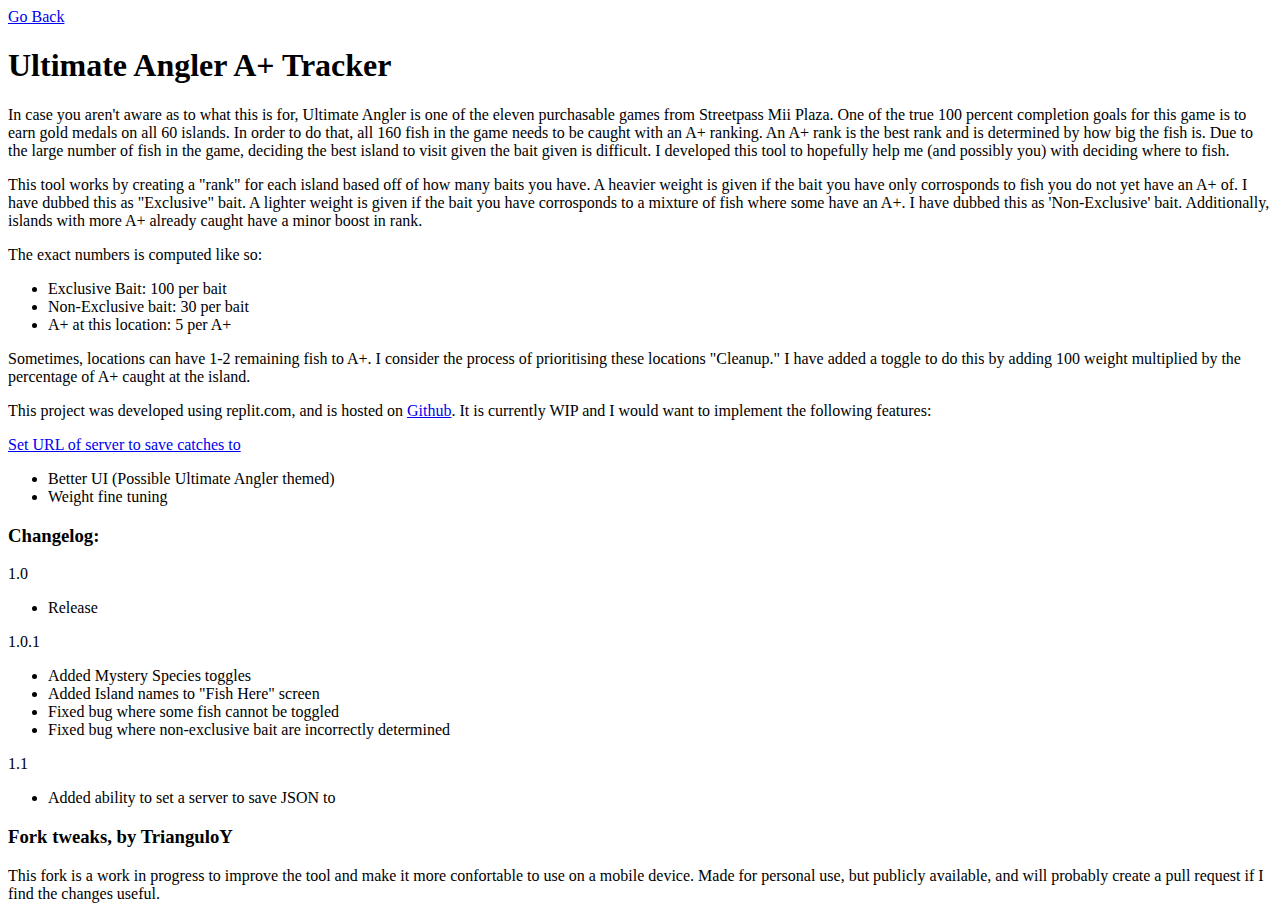
<file: about.html>
<!DOCTYPE html>
<html>

<head>
	<meta charset="utf-8">
	<meta name="viewport" content="width=device-width, initial-scale=1.0">
	<title>Ultimate Angler A+ Tracker</title>
	<link href="style.css" rel="stylesheet" type="text/css" />
</head>

<body>
	<a href="./">Go Back</a>
	<h1>Ultimate Angler A+ Tracker</h1>
	<p>In case you aren't aware as to what this is for, Ultimate Angler is one of the eleven purchasable games from Streetpass Mii Plaza. One of the true 100 percent completion goals for this game is to earn gold medals on all 60 islands. In order to do that, all 160 fish in the game needs to be caught with an A+ ranking. An A+ rank is the best rank and is determined by how big the fish is. Due to the large number of fish in the game, deciding the best island to visit given the bait given is difficult. I developed this tool to hopefully help me (and possibly you) with deciding where to fish.</p>
	<p>This tool works by creating a "rank" for each island based off of how many baits you have. A heavier weight is given if the bait you have only corrosponds to fish you do not yet have an A+ of. I have dubbed this as "Exclusive" bait. A lighter weight is given if the bait you have corrosponds to a mixture of fish where some have an A+. I have dubbed this as 'Non-Exclusive' bait. Additionally, islands with more A+ already caught have a minor boost in rank.</p>
	<p>The exact numbers is computed like so:</p>
	<ul>
		<li>Exclusive Bait: 100 per bait</li>
		<li>Non-Exclusive bait: 30 per bait</li>
		<li>A+ at this location: 5 per A+</li>
	</ul>  
	<p>Sometimes, locations can have 1-2 remaining fish to A+. I consider the process of prioritising these locations "Cleanup." I have added a toggle to do this by adding 100 weight multiplied by the percentage of A+ caught at the island.</p>
	<p>This project was developed using replit.com, and is hosted on <a href="https://github.com/minif/ultimate-angler-a-plus-tracker">Github</a>. It is currently WIP and I would want to implement the following features:</p>
	<a href="./setURL.html">Set URL of server to save catches to</a>
	<p></p>
	<ul>
		<li>Better UI (Possible Ultimate Angler themed)</li>
		<li>Weight fine tuning</li>
	</ul>  
	<h3>Changelog:</h3>
	<p>1.0</p>
	<ul>
		<li>Release</li>
	</ul>  
	<p>1.0.1</p>
	<ul>
		<li>Added Mystery Species toggles</li>
		<li>Added Island names to "Fish Here" screen</li>
		<li>Fixed bug where some fish cannot be toggled</li>
		<li>Fixed bug where non-exclusive bait are incorrectly determined</li>
	</ul> 
	<p>1.1</p>
	<ul>
		<li>Added ability to set a server to save JSON to</li>
	</ul>
	
	<h3>Fork tweaks, by TrianguloY</h3>
	<p>This fork is a work in progress to improve the tool and make it more confortable to use on a mobile device. Made for personal use, but publicly available, and will probably create a pull request if I find the changes useful.</p>
</body>

</html>
</file>
<file: style.css>
html {
  height: 100%;
  width: 100%;
}

button {
  padding: 5px;
  margin: 2px;
}

input[type=checkbox] {
  transform: scale(2);
  margin: 10px;
}

input[type=checkbox] + span {
  font-size: 110%;
  display: inline;
}

td {
  text-align: center;
}
</file>
